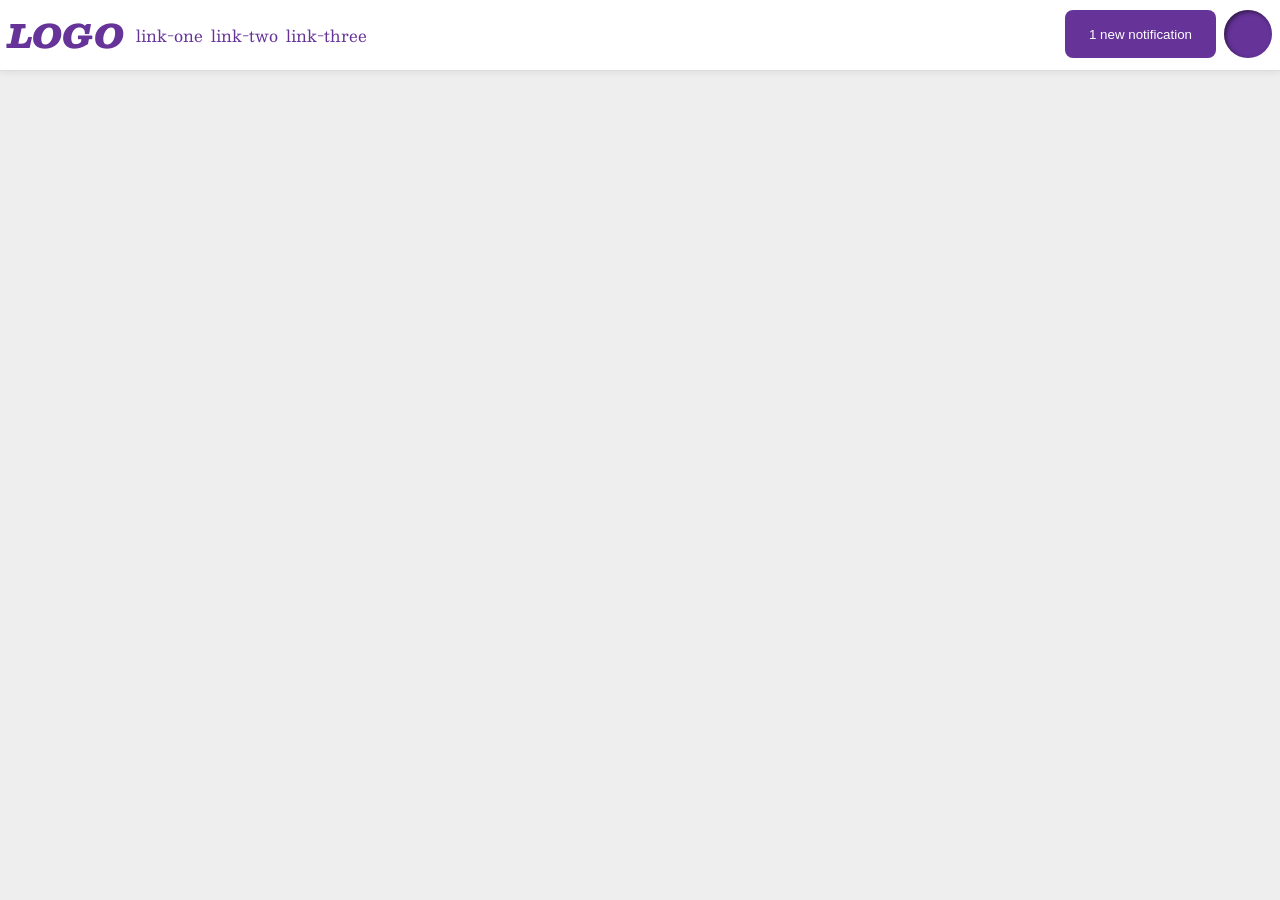
<file: foundations/flex/03-flex-header-2/index.html>
<!doctype html>
<html lang="en">
  <head>
    <meta charset="UTF-8" />
    <meta http-equiv="X-UA-Compatible" content="IE=edge" />
    <meta name="viewport" content="width=device-width, initial-scale=1.0" />
    <title>Flex Header 2</title>
    <link rel="stylesheet" href="style.css" />
  </head>
  <body>
    <div class="header">
      <div class="left-header">
        <div class="logo">LOGO</div>
        <ul class="links">
          <li><a href="https://google.com">link-one</a></li>
          <li><a href="https://google.com">link-two</a></li>
          <li><a href="https://google.com">link-three</a></li>
        </ul>
      </div>
      <div class="right-header">
        <button class="notifications">1 new notification</button>
        <div class="profile-image"></div>
      </div>
    </div>
  </body>
</html>
</file>
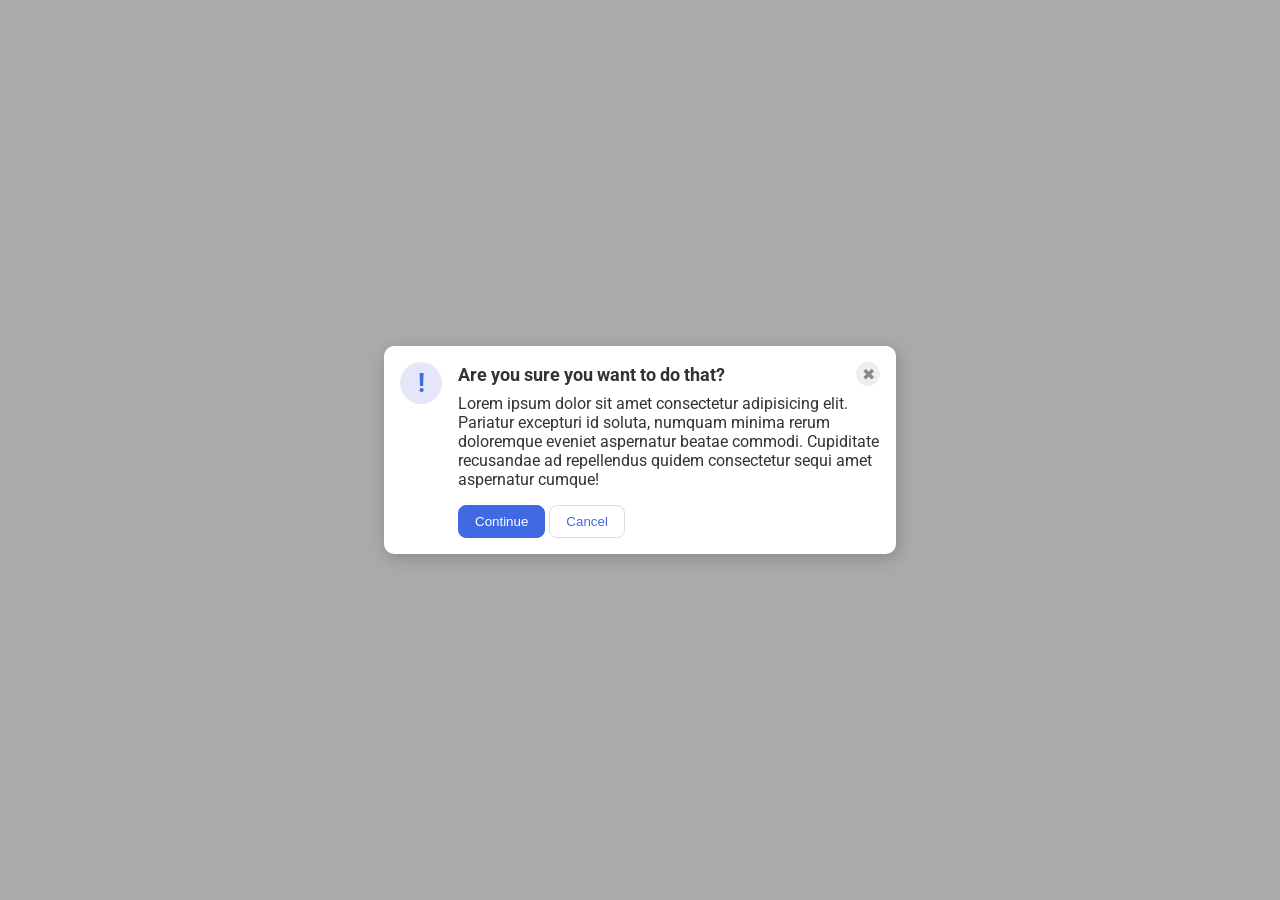
<file: foundations/flex/05-flex-modal/index.html>
<!doctype html>
<html lang="en">
  <head>
    <meta charset="UTF-8" />
    <meta http-equiv="X-UA-Compatible" content="IE=edge" />
    <meta name="viewport" content="width=device-width, initial-scale=1.0" />
    <link rel="stylesheet" href="style.css" />
    <title>Modal</title>
  </head>
  <body>
    <div class="modal">
      <div class="icon">!</div>
      <div class="container">
        <div class="header">
          <strong>Are you sure you want to do that?</strong>
          <button class="close-button">✖</button>
        </div>
        <div class="text">
          Lorem ipsum dolor sit amet consectetur adipisicing elit. Pariatur
          excepturi id soluta, numquam minima rerum doloremque eveniet
          aspernatur beatae commodi. Cupiditate recusandae ad repellendus quidem
          consectetur sequi amet aspernatur cumque!
        </div>
        <button class="continue">Continue</button>
        <button class="cancel">Cancel</button>
      </div>
    </div>
  </body>
</html>
</file>
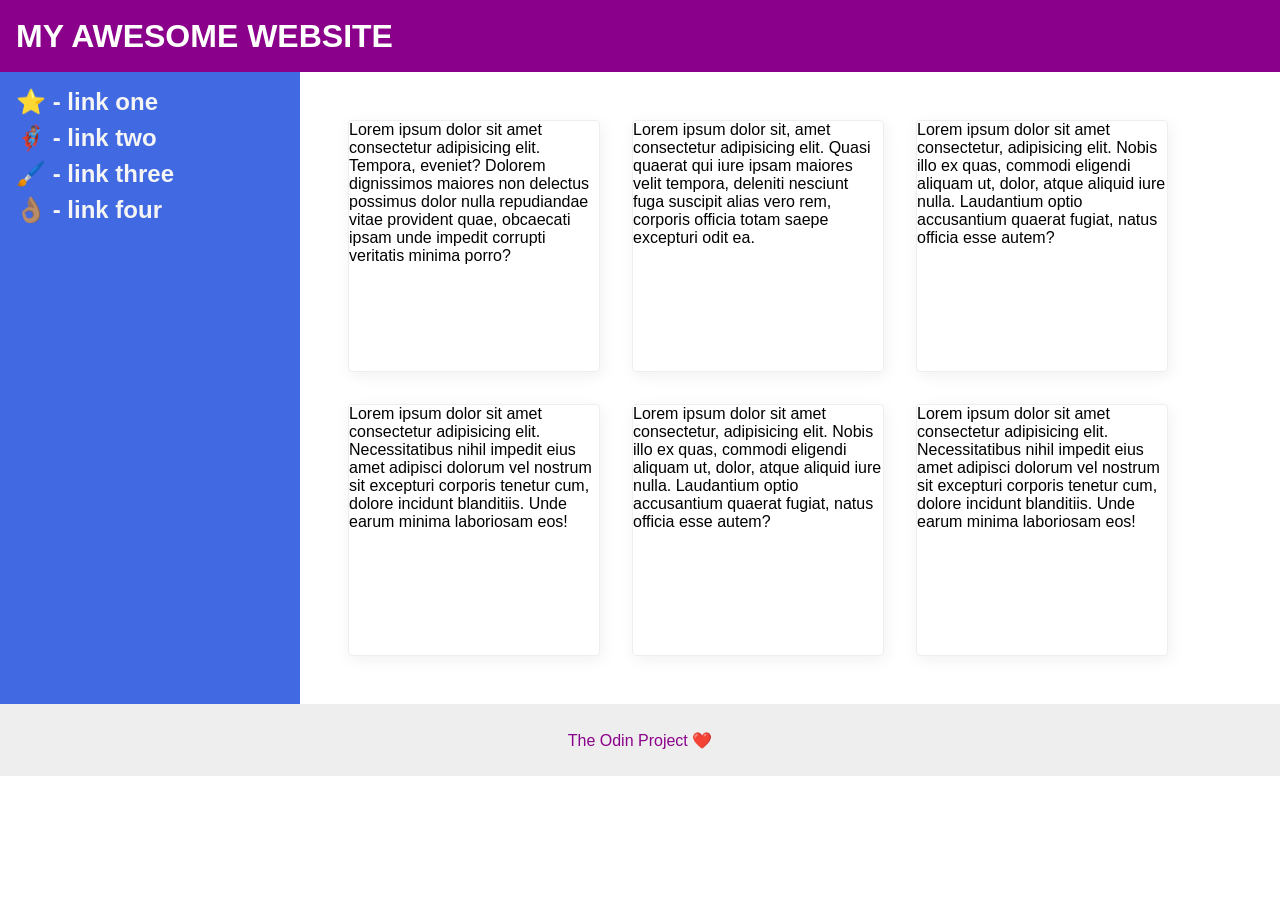
<file: foundations/flex/07-flex-layout-2/index.html>
<!doctype html>
<html lang="en">
  <head>
    <meta charset="UTF-8" />
    <meta http-equiv="X-UA-Compatible" content="IE=edge" />
    <meta name="viewport" content="width=device-width, initial-scale=1.0" />
    <title>The Holy Grail</title>
    <link rel="stylesheet" href="style.css" />
  </head>
  <body>
    <div class="header">
      <h1>MY AWESOME WEBSITE</h1>
    </div>
    <div class="sidebar-card-container">
      <div class="sidebar">
        <ul>
          <li><a href="#">⭐ - link one</a></li>
          <li><a href="#">🦸🏽‍♂️ - link two</a></li>
          <li><a href="#">🖌️ - link three</a></li>
          <li><a href="#">👌🏽 - link four</a></li>
        </ul>
      </div>

      <div class="card-container">
        <div class="card">
          Lorem ipsum dolor sit amet consectetur adipisicing elit. Tempora,
          eveniet? Dolorem dignissimos maiores non delectus possimus dolor nulla
          repudiandae vitae provident quae, obcaecati ipsam unde impedit
          corrupti veritatis minima porro?
        </div>
        <div class="card">
          Lorem ipsum dolor sit, amet consectetur adipisicing elit. Quasi
          quaerat qui iure ipsam maiores velit tempora, deleniti nesciunt fuga
          suscipit alias vero rem, corporis officia totam saepe excepturi odit
          ea.
        </div>
        <div class="card">
          Lorem ipsum dolor sit amet consectetur, adipisicing elit. Nobis illo
          ex quas, commodi eligendi aliquam ut, dolor, atque aliquid iure nulla.
          Laudantium optio accusantium quaerat fugiat, natus officia esse autem?
        </div>
        <div class="card">
          Lorem ipsum dolor sit amet consectetur adipisicing elit.
          Necessitatibus nihil impedit eius amet adipisci dolorum vel nostrum
          sit excepturi corporis tenetur cum, dolore incidunt blanditiis. Unde
          earum minima laboriosam eos!
        </div>
        <div class="card">
          Lorem ipsum dolor sit amet consectetur, adipisicing elit. Nobis illo
          ex quas, commodi eligendi aliquam ut, dolor, atque aliquid iure nulla.
          Laudantium optio accusantium quaerat fugiat, natus officia esse autem?
        </div>
        <div class="card">
          Lorem ipsum dolor sit amet consectetur adipisicing elit.
          Necessitatibus nihil impedit eius amet adipisci dolorum vel nostrum
          sit excepturi corporis tenetur cum, dolore incidunt blanditiis. Unde
          earum minima laboriosam eos!
        </div>
      </div>
    </div>

    <div class="footer">The Odin Project ❤️</div>
  </body>
</html>
</file>
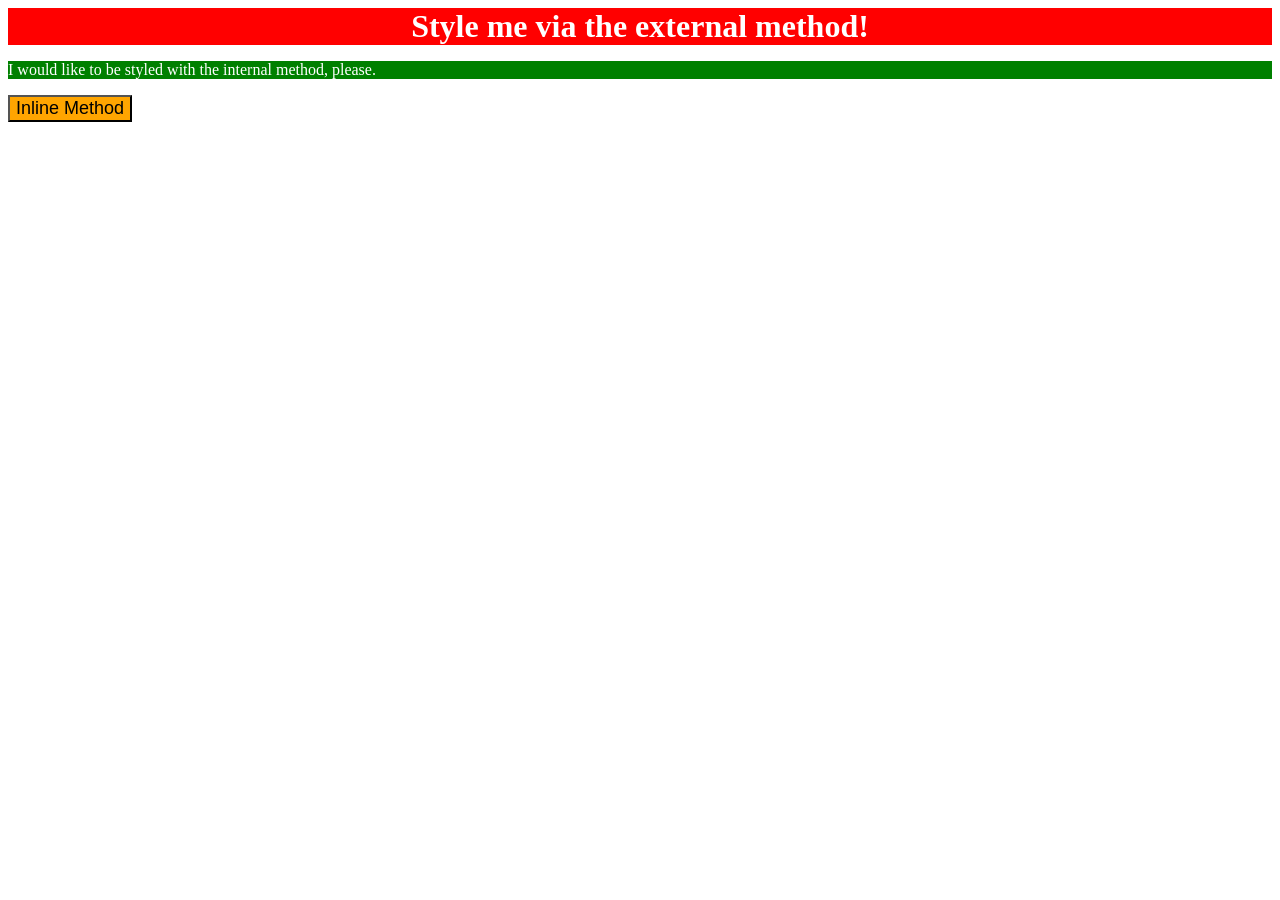
<file: foundations/intro-to-css/01-css-methods/index.html>
<!DOCTYPE html>
<html lang="en">

<head>
  <meta charset="UTF-8">
  <meta http-equiv="X-UA-Compatible" content="IE=edge">
  <meta name="viewport" content="width=device-width, initial-scale=1.0">
  <link rel="stylesheet" href="./style.css">
  <style>
    p {
      background-color: green;
      color: white;
      font-size: 18;
    }
  </style>
  <title>Methods for Adding CSS</title>
</head>

<body>
  <div>Style me via the external method!</div>
  <p>I would like to be styled with the internal method, please.</p>
  <button style="background-color: orange; font-size: 18px;">Inline Method</button>
</body>

</html>
</file>
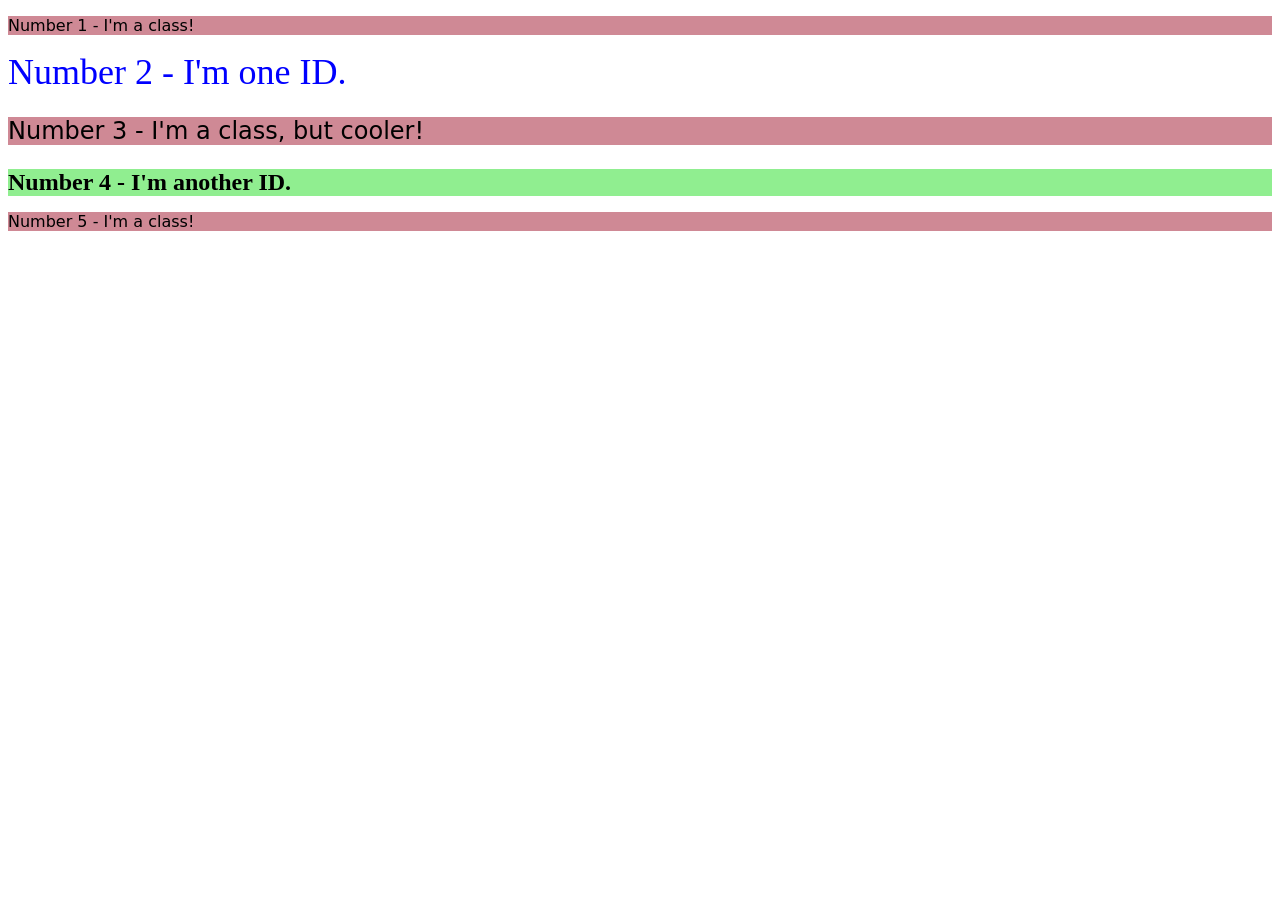
<file: foundations/intro-to-css/02-class-id-selectors/index.html>
<!doctype html>
<html lang="en">
  <head>
    <meta charset="UTF-8" />
    <meta http-equiv="X-UA-Compatible" content="IE=edge" />
    <meta name="viewport" content="width=device-width, initial-scale=1.0" />
    <title>Class and ID Selectors</title>
    <link rel="stylesheet" href="style.css" />
  </head>
  <body>
    <p class="odd">Number 1 - I'm a class!</p>
    <div id="two">Number 2 - I'm one ID.</div>
    <p class="odd font24">Number 3 - I'm a class, but cooler!</p>
    <div id="four" class="font24">Number 4 - I'm another ID.</div>
    <p class="odd">Number 5 - I'm a class!</p>
  </body>
</html>
</file>
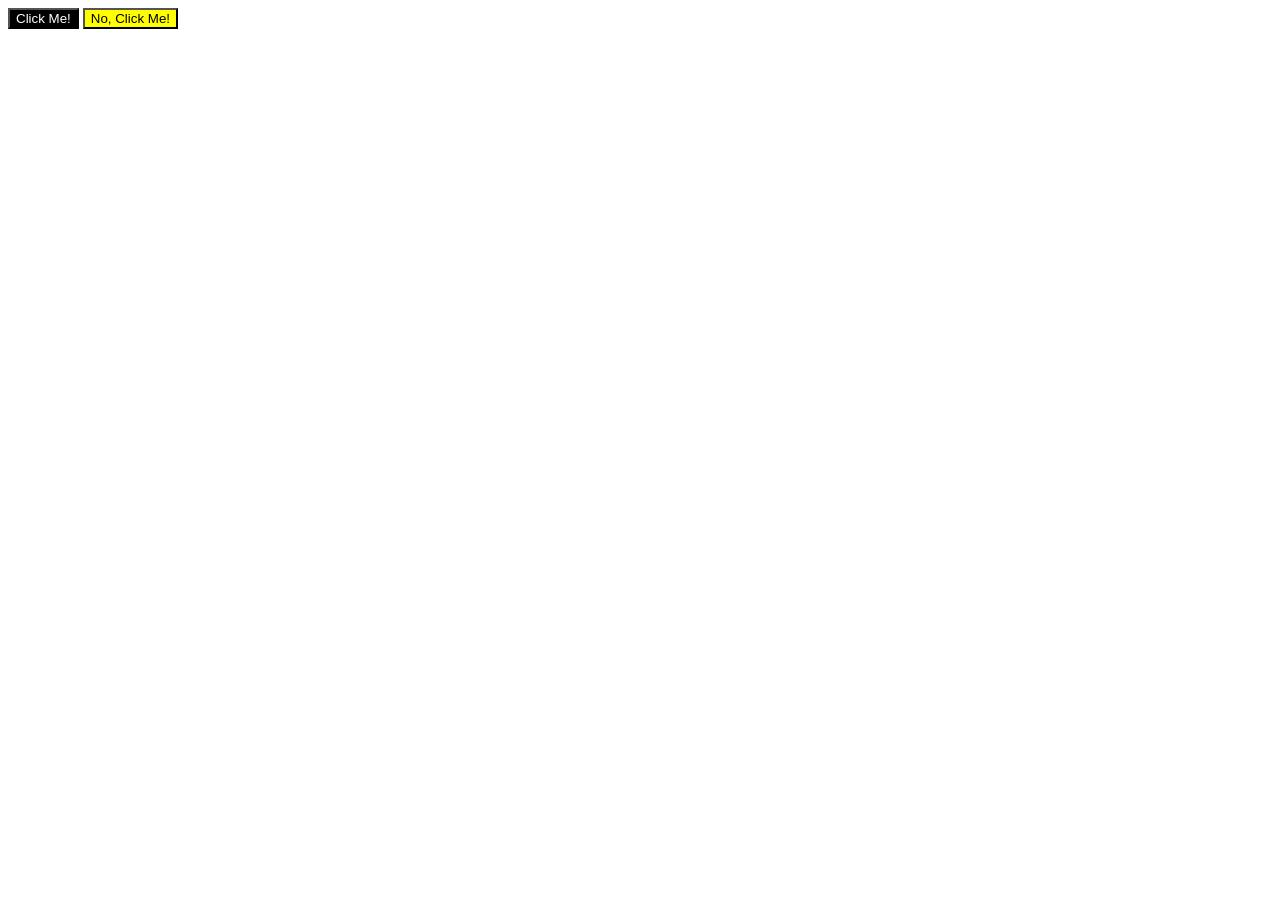
<file: foundations/intro-to-css/03-grouping-selectors/index.html>
<!DOCTYPE html>
<html lang="en">
  <head>
    <meta charset="UTF-8">
    <meta http-equiv="X-UA-Compatible" content="IE=edge">
    <meta name="viewport" content="width=device-width, initial-scale=1.0">
    <title>Grouping Selectors</title>
    <link rel="stylesheet" href="style.css">
  </head>
  <body>
    <button class="left">Click Me!</button>
    <button class="right">No, Click Me!</button>
  </body>
</html>
</file>
<file: foundations/flex/03-flex-header-2/style.css>
/* this is some magical font-importing.  
you'll learn about it later. */
@import url("https://fonts.googleapis.com/css2?family=Besley:ital,wght@0,400;1,900&display=swap");

body {
  margin: 0;
  background: #eee;
  font-family: Besley, serif;
}

.header {
  background: white;
  border-bottom: 1px solid #ddd;
  box-shadow: 0 0 8px rgba(0, 0, 0, 0.1);
}

.profile-image {
  background: rebeccapurple;
  box-shadow: inset 2px 2px 4px rgba(0, 0, 0, 0.5);
  border-radius: 50%;
  width: 48px;
  height: 48px;
}

.logo {
  color: rebeccapurple;
  font-size: 32px;
  font-weight: 900;
  font-style: italic;
}

button {
  border: none;
  border-radius: 8px;
  background: rebeccapurple;
  color: white;
  padding: 8px 24px;
}

a {
  /* this removes the line under our links */
  text-decoration: none;
  color: rebeccapurple;
}

ul {
  list-style-type: none;
}

/* Added */

.header {
  display: flex;
  flex-direction: row;
  justify-content: space-between;
  padding: 8px;
}

.right-header {
  display: flex;
  align-self: flex-end;
  gap: 8px;
  margin-bottom: 4px;
}

.left-header {
  display: flex;
  align-self: flex-start;
}

.links {
  display: flex;
  justify-content: center;
  align-items: center;
  gap: 8px;
  margin: 12px;
  padding: 0px;
}
</file>
<file: foundations/flex/05-flex-modal/style.css>
@import url("https://fonts.googleapis.com/css2?family=Roboto:wght@400;700&display=swap");

html,
body {
  height: 100%;
}

body {
  font-family: Roboto, sans-serif;
  margin: 0;
  background: #aaa;
  color: #333;
  /* I'll give you this one for free lol */
  display: flex;
  align-items: center;
  justify-content: center;
}

.modal {
  background: white;
  width: 480px;
  border-radius: 10px;
  box-shadow: 2px 4px 16px rgba(0, 0, 0, 0.2);
}

.icon {
  color: royalblue;
  font-size: 26px;
  font-weight: 700;
  background: lavender;
  width: 42px;
  height: 42px;
  border-radius: 50%;
  display: flex;
  align-items: center;
  justify-content: center;
}

.close-button {
  background: #eee;
  border-radius: 50%;
  color: #888;
  font-weight: 400;
  font-size: 16px;
  height: 24px;
  width: 24px;
  display: flex;
  align-items: center;
  justify-content: center;
  border: 1px solid #eee;
  padding: 0;
}

button {
  cursor: pointer;
  padding: 8px 16px;
  border-radius: 8px;
}

button.continue {
  background: royalblue;
  border: 1px solid royalblue;
  color: white;
}

button.cancel {
  background: white;
  border: 1px solid #ddd;
  color: royalblue;
}

/* Added */

.modal {
  display: flex;
  gap: 16px;
  padding: 16px;
}

.icon {
  flex-shrink: 0;
}

.header {
  display: flex;
  align-items: center;
  justify-content: space-between;
  font-size: 18px;
  font-weight: 700;
  margin-bottom: 8px;
}

.text {
  margin-bottom: 16px;
}
</file>
<file: foundations/flex/07-flex-layout-2/style.css>
body {
  font-family:
    -apple-system, BlinkMacSystemFont, "Segoe UI", Roboto, Oxygen, Ubuntu,
    Cantarell, "Open Sans", "Helvetica Neue", sans-serif;
  margin: 0;
  min-height: 100vh;
}

.header {
  height: 72px;
  background: darkmagenta;
  color: white;
}

.footer {
  height: 72px;
  background: #eee;
  color: darkmagenta;
}

.sidebar {
  width: 300px;
  background: royalblue;
  box-sizing: border-box;
}

.card {
  border: 1px solid #eee;
  box-shadow: 2px 4px 16px rgba(0, 0, 0, 0.06);
  border-radius: 4px;
}

/* Added */

a {
  text-decoration: none;
  font-size: 24px;
  color: whitesmoke;
  font-weight: 600;
}

ul {
  list-style-type: none;
  display: flex;
  flex-direction: column;
  margin: 0;
  padding: 0px;
  gap: 8px;
}

body {
  display: flex;
  flex-direction: column;
}

h1 {
  font-size: 32px;
  font-weight: 900;
}

.header {
  display: flex;
  align-items: center;
  padding-left: 16px;
}

.card {
  width: 250px;
  height: 250px;
}

.card-container {
  display: flex;
  flex-direction: row;
  flex-wrap: wrap;
  gap: 32px;
  padding: 48px;
}

.sidebar-card-container {
  display: flex;
}

.sidebar {
  display: flex;
  flex-shrink: 0;
  width: 300px;
  padding: 16px;
}

.footer {
  display: flex;
  justify-content: center;
  align-items: center;
}
</file>
<file: foundations/intro-to-css/01-css-methods/style.css>
div {
    background-color: red;
    color: white;
    font-size: 32px;
    text-align: center;
    font-weight: bold;
}
</file>
<file: foundations/intro-to-css/02-class-id-selectors/style.css>
.odd {
  background-color: rgb(207, 137, 149);
  font-family: Verdana, "DejaVu Sans", sans-serif;
}

.font24 {
  font-size: 24px;
}

#two {
  color: blue;
  font-size: 36px;
}

#four {
  background-color: lightgreen;
  font-weight: bold;
}
</file>
<file: foundations/intro-to-css/03-grouping-selectors/style.css>
button {
  font-size: 28ox;
  font-family: Helvetica, "Times New Roman", sans-serif;
}

.left {
  background-color: black;
  color: white;
}

.right {
  background-color: yellow;
}
</file>
